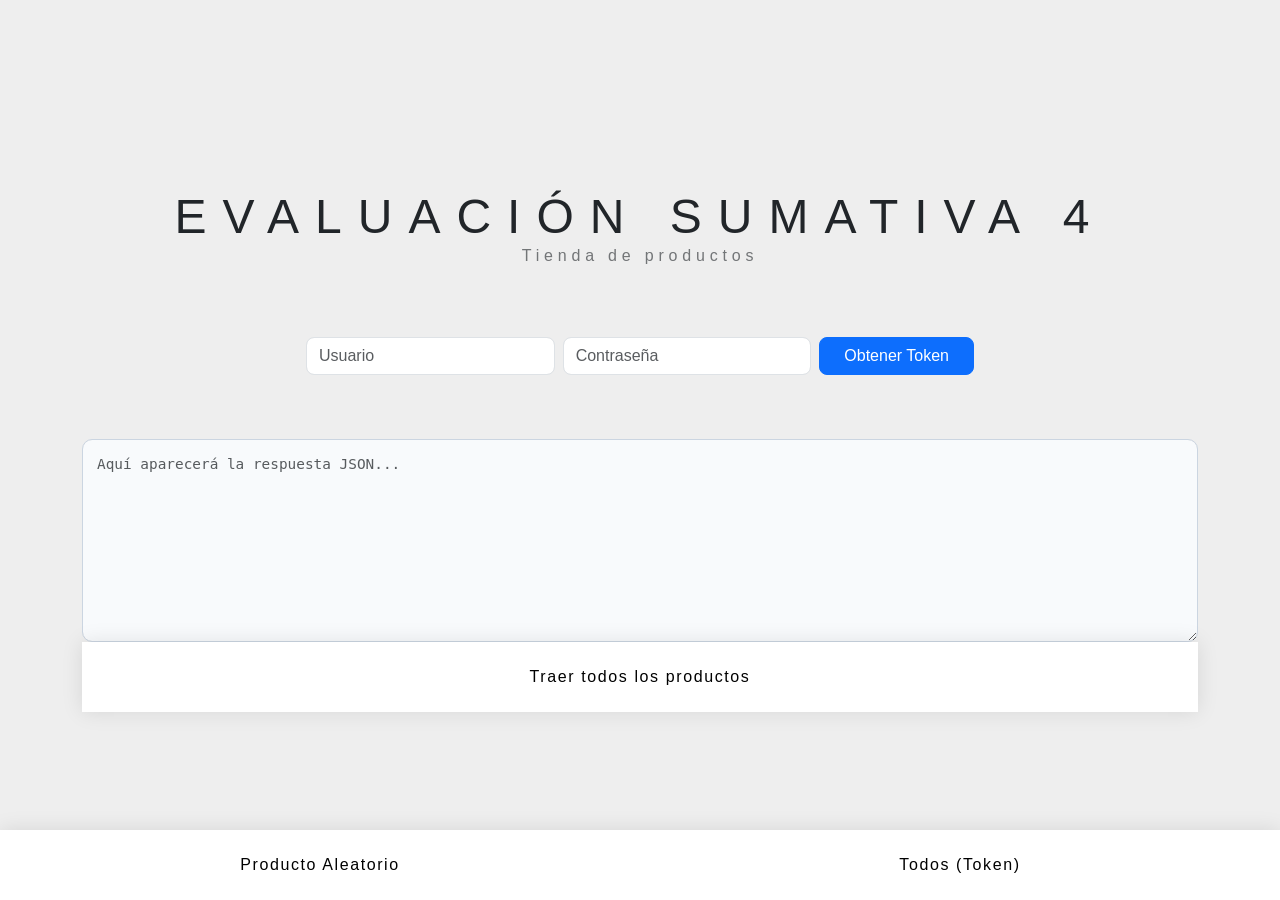
<file: Eva4_backend_final_18-12-25/frontend/conToken.html>
<!DOCTYPE html>
<html lang="en">

<head>
    <meta charset="UTF-8" />
    <meta name="viewport" content="width=device-width, initial-scale=1.0" />
    <title>Evaluacion Sumativa 4 </title>
    <script src="token.js" defer></script>

    <!-- Bootstrap -->
    <link href="https://cdn.jsdelivr.net/npm/bootstrap@5.3.8/dist/css/bootstrap.min.css" rel="stylesheet"
        integrity="sha384-sRIl4kxILFvY47J16cr9ZwB07vP4J8+LH7qKQnuqkuIAvNWLzeN8tE5YBujZqJLB" crossorigin="anonymous" />
    <link rel="stylesheet" href="style.css">
    <script src="https://cdn.jsdelivr.net/npm/bootstrap@5.3.8/dist/js/bootstrap.bundle.min.js"
        integrity="sha384-FKyoEForCGlyvwx9Hj09JcYn3nv7wiPVlz7YYwJrWVcXK/BmnVDxM+D2scQbITxI" crossorigin="anonymous"
        defer></script>
</head>

<body>



    <section class="et-hero-tabs">
        <h1>EVALUACIÓN SUMATIVA 4</h1>
        <h3>Tienda de productos</h3>
        <div class="container mt-5">
            <div class="d-flex justify-content-center">
                <form id="tokenForm" class="d-flex align-items-center gap-2 p-3  rounded">
                    <input type="text" class="form-control" id="username" placeholder="Usuario" required>

                    <input type="password" class="form-control" id="password_field" placeholder="Contraseña" required>

                    <button type="submit" class="btn btn-primary px-4">
                        Obtener Token
                    </button>
                </form>
            </div>
        </div>
        <div class="container mt-4">
            <label for="response" class="form-label fw-semibold">
            </label>
            <textarea id="respuesta" class="form-control pretty-textarea" rows="8"
            placeholder="Aquí aparecerá la respuesta JSON..." readonly></textarea>
            <div class="et-hero-button-container">
                <a onclick="getProductos()" class="et-hero-tab">Traer todos los productos</a>
                <span class="et-hero-tab-slider"></span>
            </div>
        </div>



        <div class="et-hero-tabs-container">
            <a class="et-hero-tab" href="index.html">Producto Aleatorio</a>
            <a class="et-hero-tab" href="conToken.html">Todos (Token)</a>
            <span class="et-hero-tab-slider"></span>
        </div>
    </section>
</body>

</html>
</file>
<file: Eva4_backend_final_18-12-25/frontend/style.css>
.product-card {
    transition: all 0.3s ease;
    overflow: hidden;
    cursor: pointer;
}

.product-card:hover {
    transform: translateY(-5px);
    box-shadow: 0 15px 30px rgba(0, 0, 0, 0.1);
}

.product-image {
    transition: all 0.5s ease;
    height: 300px;
    object-fit: cover;
}

.product-card:hover .product-image {
    transform: scale(1.05);
}

.badge-custom {
    position: absolute;
    top: 10px;
    right: 10px;
    z-index: 2;
}

.price {
    font-size: 1.5rem;
    font-weight: 600;
    color: #2c3e50;
}

.btn-custom {
    background: linear-gradient(45deg, #3498db, #2ecc71);
    border: none;
    transition: all 0.3s ease;
}

.btn-custom:hover {
    transform: translateX(5px);
    box-shadow: -5px 5px 15px rgba(46, 204, 113, 0.3);
}

body {
		font-family: "Century Gothic", 'Lato', sans-serif;
}

a {
	text-decoration: none;
}

.et-hero-tabs,
.et-slide {
    display: flex;
    flex-direction: column;
    justify-content: center;
    align-items: center;
    height: 100vh;
    position: relative;
    background: #eee;
		text-align: center;
		padding: 0 2em;
    h1 {
        font-size: 2rem;
        margin: 0;
        letter-spacing: 1rem;
    }
    h3 {
        font-size: 1rem;
        letter-spacing: 0.3rem;
        opacity: 0.6;
    }
}

.et-hero-tabs-container {
    display: flex;
    flex-direction: row;
    position: fixed;
    bottom: 0;
    width: 100%;
    height: 70px;
    box-shadow: 0 0 20px rgba(0, 0, 0, 0.1);
    background: #fff;
    z-index: 10;
    &--top {
        position: fixed;
        top: 0;
    }
}
.et-hero-button-container {
    display: flex;
    flex-direction: row;
    width: 100%;
    height: 70px;
    box-shadow: 0 0 20px rgba(0, 0, 0, 0.1);
    background: #fff;
}

.et-hero-tab {
    display: flex;
    justify-content: center;
    align-items: center;
    flex: 1;
    color: #000;
    letter-spacing: 0.1rem;
		transition: all 0.5s ease;
		font-size: 0.8rem;
	  &:hover {
			color:white;
      background: rgba(102,177,241,0.8);
			transition: all 0.5s ease;
    }
}

.et-hero-tab-slider {
    position: absolute;
    bottom: 0;
    width: 0;
    height: 6px;
    background: #66B1F1;
    transition: left 0.3s ease;
}

@media (min-width: 800px) {
	.et-hero-tabs,
	.et-slide {
    h1 {
        font-size: 3rem;
    }
    h3 {
        font-size: 1rem;
    }
	}
	.et-hero-tab {
		font-size: 1rem;
	}
}
#tokenForm {
  max-width: 700px;
  width: 100%;
}

#tokenForm .form-control {
  min-width: 200px;
  border-radius: 8px;
}

#tokenForm .btn {
  border-radius: 8px;
  white-space: nowrap;
}


.pretty-textarea {
  font-family: "Fira Code", monospace;
  font-size: 0.9rem;
  background-color: #f8fafc;
  color: #0f172a;
  border-radius: 10px;
  padding: 14px;
  border: 1px solid #cbd5e1;
  resize: vertical;
}

.pretty-textarea:focus {
  background-color: #f8fafc;
  color: #0f172a;
  outline: none;
  box-shadow: 0 0 0 2px rgba(13,110,253,.25);
  border-color: #0d6efd;
}
</file>
